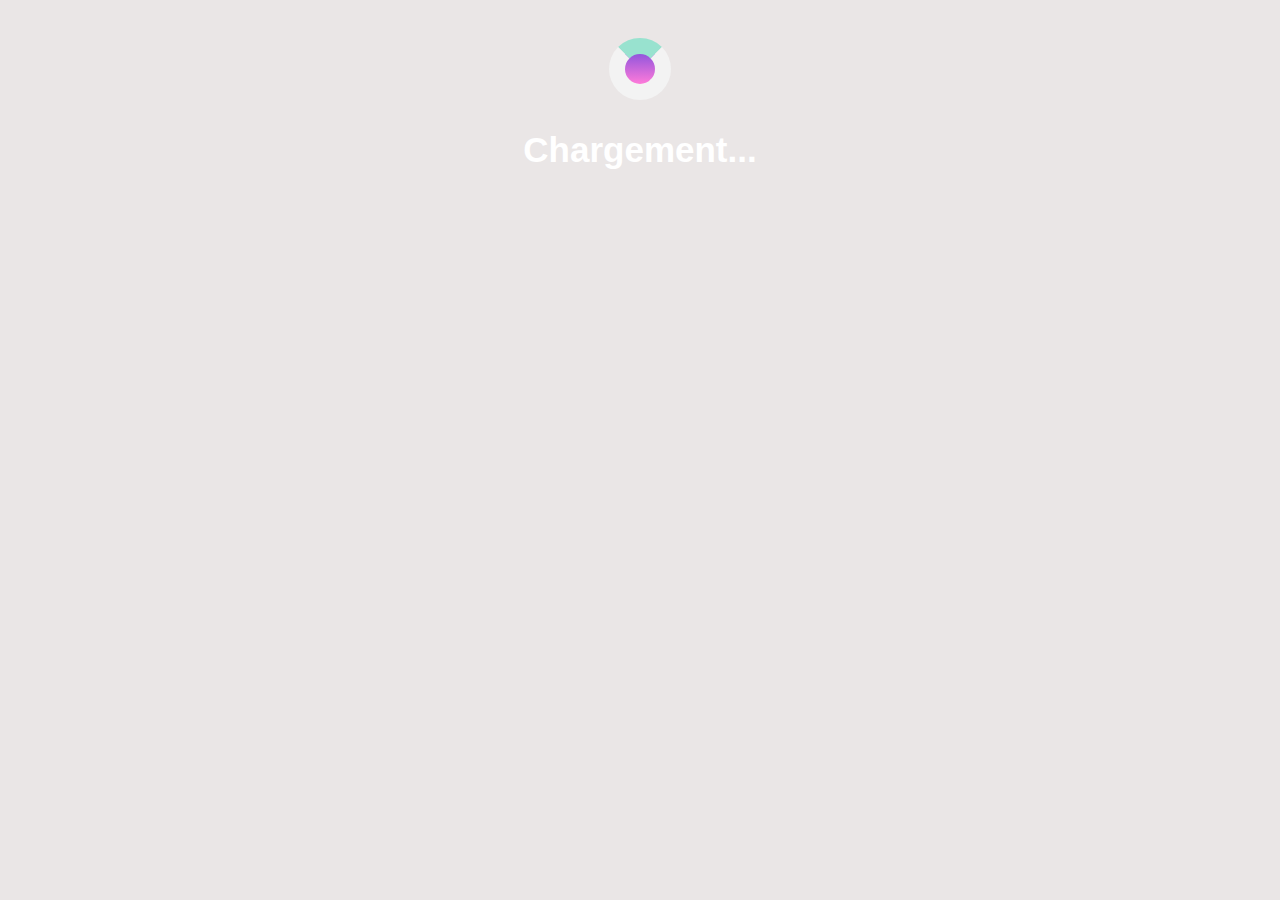
<file: loader.html>
<!DOCTYPE html>
<html lang="fr">

<head>
    <title>loader</title>
    <meta charset="utf-8">
    <meta name="viewport" content="width=device-width,initial-scale=1">
    <link rel="stylesheet"  href="loadercss.css">
</head>
<body>
    <div class="loader"></div>
    <div class="charge">Chargement...</div>
</body>
</html>
</file>
<file: loadercss.css>
body{
    display: flex;
    align-items: center;
    justify-content: center;
    flex-direction: column;
    background-color: hsl(0, 9%, 91%);
    font-size: 35px;
    font-weight: 900;
    color: white;
    font-family: Arial, Helvetica, sans-serif;
}
.loader{
    display: flex;
    margin-top: 30px;
    background:linear-gradient( hsl(267, 66%, 60%),hsl(317, 100%, 74%) );
    width: 30px;
    height: 30px;
    border: 16px solid #f3f3f3;
    border-radius: 50%;
    border-top: 16px solid hsl(165, 56%, 74%);
    animation: spin 3s linear infinite;
  }
  .charge{ margin-top: 30px;}
@keyframes spin {
    0% { transform: rotate(0deg); }
    100% { transform: rotate(360deg); }
}
</file>
